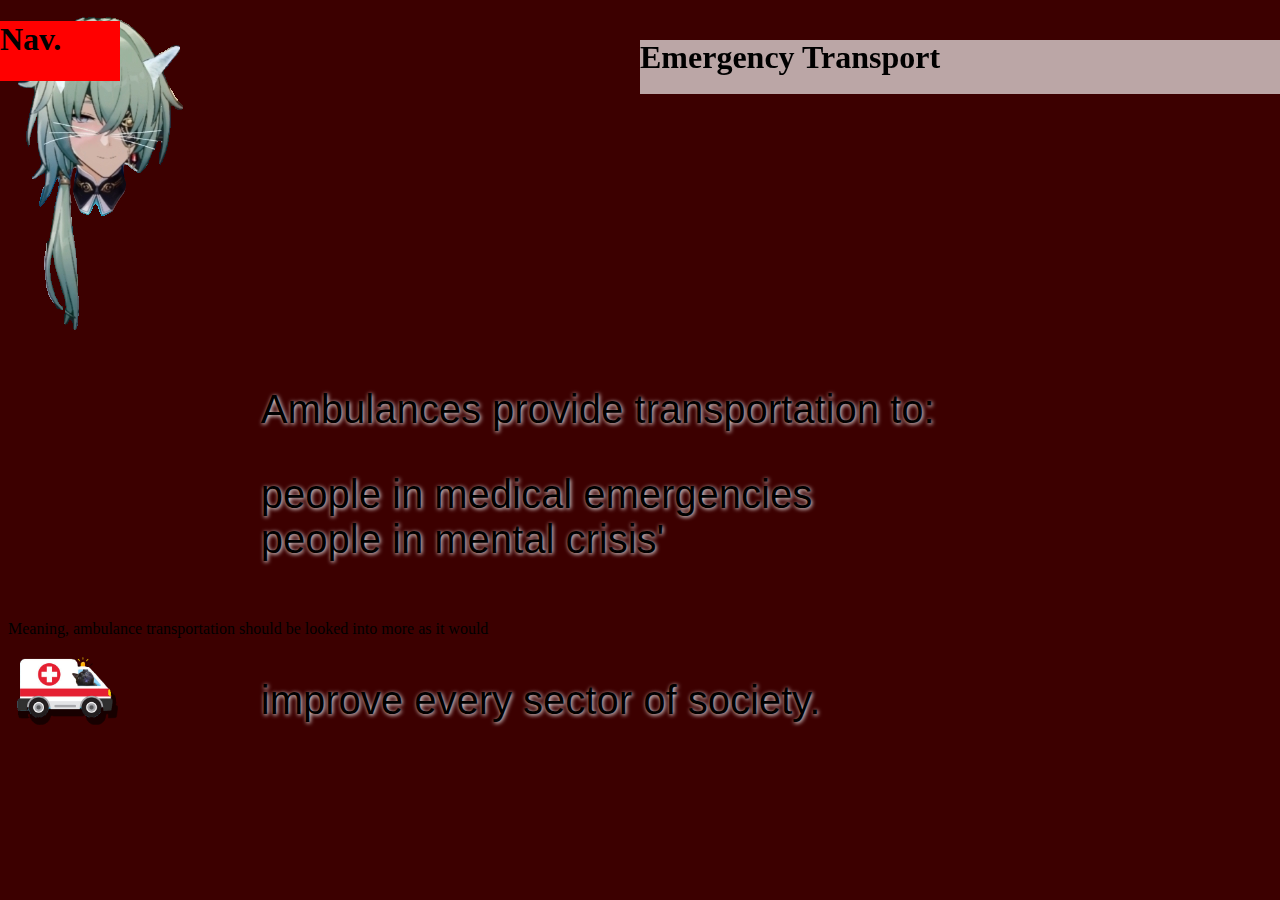
<file: index.html>
<!DOCTYPE html>
<html>

<head>
    <meta charset="utf-8">
    <meta name="viewport" content="width=device-width, initial-scale=1">
    <title>Emergency Transport and the Issues</title>
    <link href="style.css" rel="stylesheet" type="text/css">
</head>

<body>
    <!--NAVIGATIONNNNNNN-->
    <p id="navBase" class="navPgOne"></p>
    <h1 id="pageTitle" class="navPgOne">Emergency Transport</h1>
    <h1 id="dropdownBase" class="navPgOne" class="pgTitle">Nav.</h1>
    <h1 id="dropdownImportance" class="dropdown">Importance</h1>
    <h1 id="dropdownSolutions" class="dropdown">Solutions</h1>
    <h1 id="dropdownBarriers" class="dropdown">Barriers</h1>
    <h1 id="home" class="dropdown">Home</h1>
    <img id="navImgHome" src="./XANAXXX.png" alt="Anaxa as my uwu toy"/>

    <!--Main Page Details-->
    <p id="cause">Ambulances provide transportation to: <br><p style="font-color: red;">people in medical emergencies<br>people in mental crisis'</p><br> Meaning, ambulance transportation should be looked into more as it would <p style="animation-name: coloranimation; animation-duration: 60s">improve every sector of society.</p></p>

    <!--Ambulance slide-->
    <img id="catInAmbulance" src="./catInAmbulance.png" alt="catRidingInAmbulance"/>
    <img id="catInAmbulanceShadow" src="./catInAmbulance.png"/>
<script src="script.js"></script>
</body>


</html>
</file>
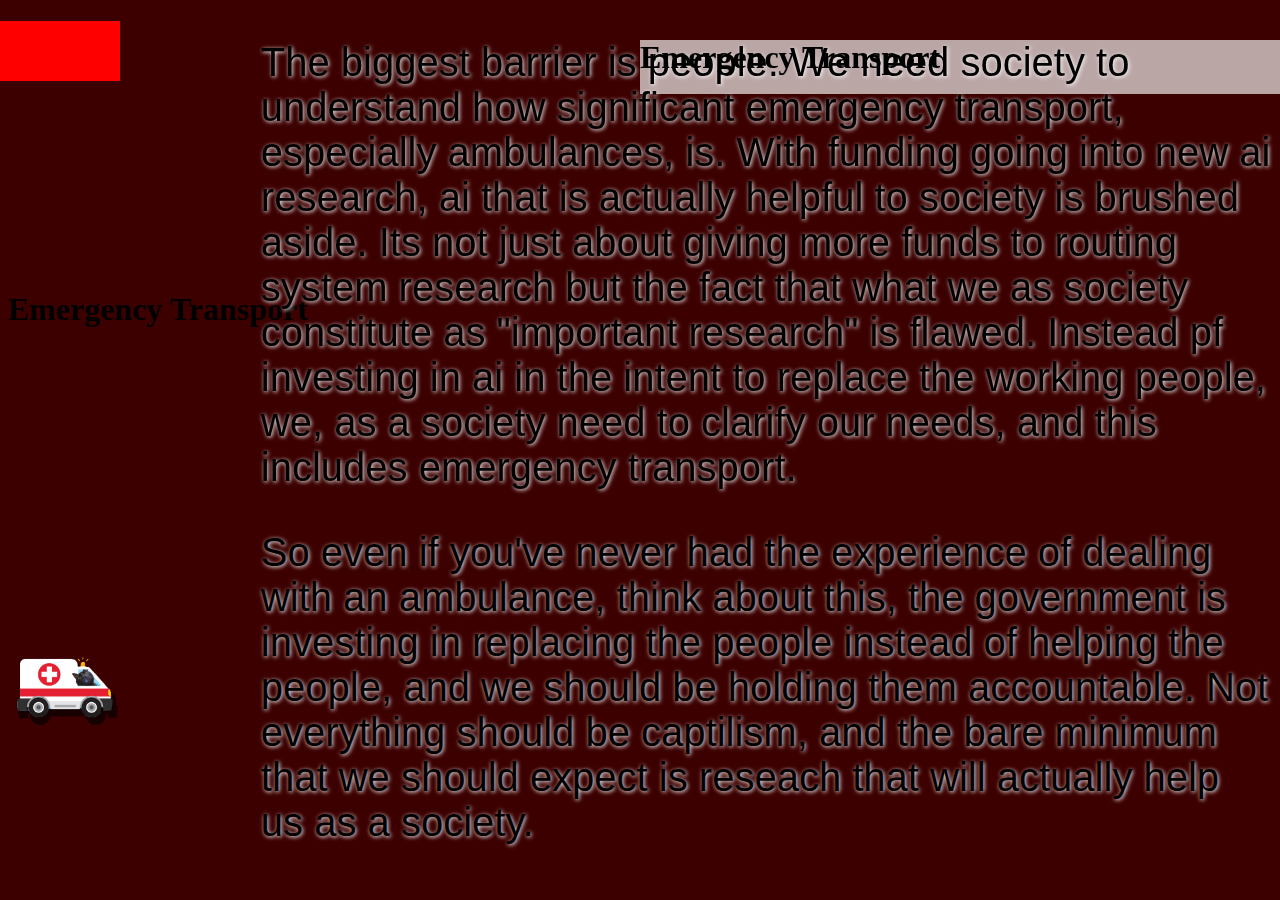
<file: barriers.html>
<!DOCTYPE html>
<html>
    <head>
        <meta charset="utf-8">
        <meta name="viewport" content="width=device-width", initial-scale=1">
        <title>Barriers</title>
        <link href="style.css" rel="stylesheet" type="text/css">
    </head>
    <body>
        <!--NAVIGATIONNNNNNN-->
        <p id="navBase" class="navPgOne"></p>
        <h1 id="pageTitle" class="navPgOne">Emergency Transport</h1>
        <h1 id="pageTitleShadow" class="navPgOne" class="pgTitle">Emergency Transport</h1>
        <h1 id="dropdownBase" class="navPgOne" class="pgTitle"></h1>
        <h1 id="dropdownImportance" class="dropdown">Importance</h1>
        <h1 id="dropdownSolutions" class="dropdown">Solutions</h1>
        <h1 id="dropdownBarriers" class="dropdown">Barriers</h1>
        <h1 id="home" class="dropdown">Home</h1>
        <img id="navImgHome" class="dropdown" src="./XANAXXX.png" alt="Anaxa as my uwu toy"/>

        <p id="barriersMainPoint">The biggest barrier is people. We need society to understand how significant emergency transport, especially ambulances, is. With funding going into new ai research, ai that is actually helpful to society is brushed aside. Its not just about giving more funds to routing system research but the fact that what we as society constitute as "important research" is flawed. Instead pf investing in ai in the intent to replace the working people, we, as a society need to clarify our needs, and this includes emergency transport.</p>
        <p id="barriersMainPoint">So even if you've never had the experience of dealing with an ambulance, think about this, the government is investing in replacing the people instead of helping the people, and we should be holding them accountable. Not everything should be captilism, and the bare minimum that we should expect is reseach that will actually help us as a society.</p>
        <!--Ambulance slide-->
        <img id="catInAmbulance" src="./catInAmbulance.png" alt="catRidingInAmbulance"/>
        <img id="catInAmbulanceShadow" src="./catInAmbulance.png"/>
        <script src="script.js"></script>
    </body>
</html>
</file>
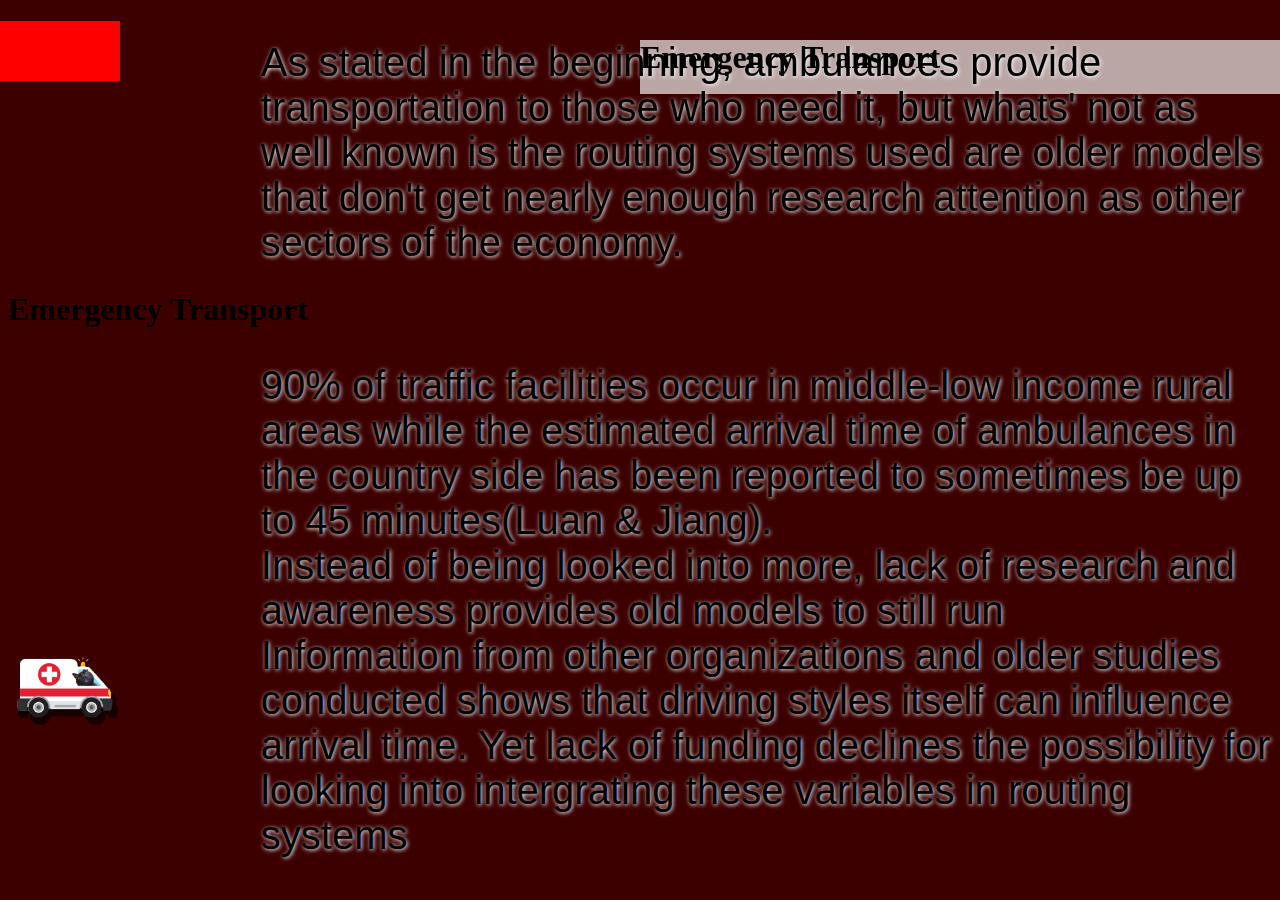
<file: importance.html>
<!DOCTYPE html>
<html>
    <head>
        <meta charset="utf-8">
        <meta name="viewport" content="width=device-width", initial-scale=1>
        <title>Barriers</title>
        <link href="style.css" rel="stylesheet" type="text/css">
    </head>
    <body>
        <!--NAVIGATIONNNNNNN-->
        <p id="navBase" class="navPgOne"></p>
        <h1 id="pageTitle" class="navPgOne">Emergency Transport</h1>
        <h1 id="pageTitleShadow" class="navPgOne" class="pgTitle">Emergency Transport</h1>
        <h1 id="dropdownBase" class="navPgOne" class="pgTitle"></h1>
        <h1 id="dropdownImportance" class="dropdown">Importance</h1>
        <h1 id="dropdownSolutions" class="dropdown">Solutions</h1>
        <h1 id="dropdownBarriers" class="dropdown">Barriers</h1>
        <h1 id="home" class="dropdown">Home</h1>
        <img id="navImgHome" class="dropdown" src="./XANAXXX.png" alt="Anaxa as my uwu toy"/>

        <p id="importanceMainPoint">As stated in the beginning, ambulances provide transportation to those who need it, but whats' not as well known is the routing systems used are older models that don't get nearly enough research attention as other sectors of the economy.</p>>
        <p id="importanceSubPoint">90% of traffic facilities occur in middle-low income rural areas while the estimated arrival time of ambulances in the country side has been reported to sometimes be up to 45 minutes(Luan & Jiang).<br> Instead of being looked into more, lack of research and awareness provides old models to still run <br> Information from other organizations and older studies conducted shows that driving styles itself can influence arrival time. Yet lack of funding declines the possibility for looking into intergrating these variables in routing systems</p>
        <p id="importanceEvidenceOne"></p>
        <!--Ambulance slide-->
        <img id="catInAmbulance" src="./catInAmbulance.png" alt="catRidingInAmbulance"/>
        <img id="catInAmbulanceShadow" src="./catInAmbulance.png"/>
        <script src="script.js"></script>
    </body>
</html>
</file>
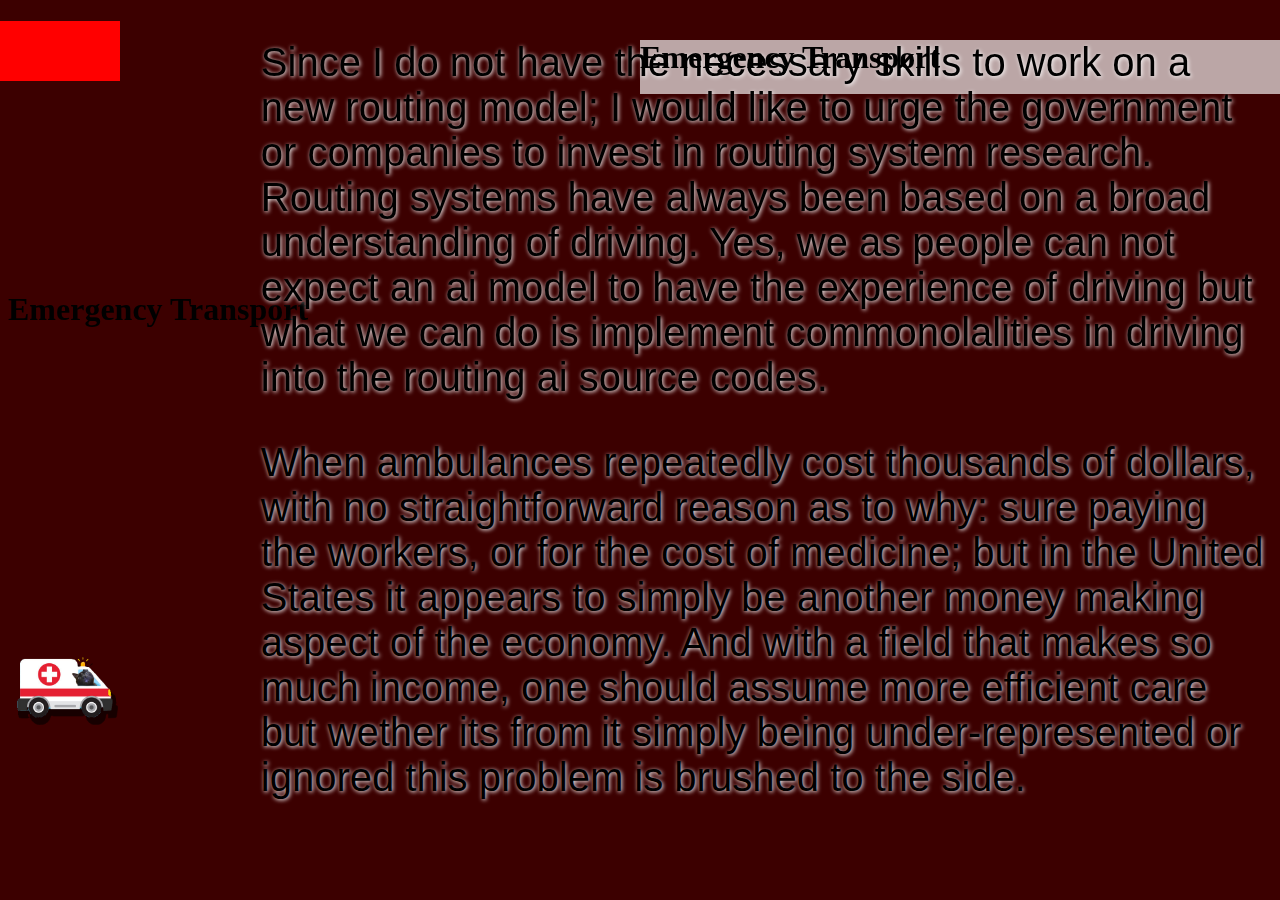
<file: solutions.html>
<!DOCTYPE html>
<html>
    <head>
        <meta charset="utf-8">
        <meta name="viewport" content="width=device-width", initial-scale=1>
        <title>Barriers</title>
        <link href="style.css" rel="stylesheet" type="text/css">
    </head>
    <body>
        <!--NAVIGATIONNNNNNN-->
        <p id="navBase" class="navPgOne"></p>
        <h1 id="pageTitle" class="navPgOne">Emergency Transport</h1>
        <h1 id="pageTitleShadow" class="navPgOne" class="pgTitle">Emergency Transport</h1>
        <h1 id="dropdownBase" class="navPgOne" class="pgTitle"></h1>
        <h1 id="dropdownImportance" class="dropdown">Importance</h1>
        <h1 id="dropdownSolutions" class="dropdown">Solutions</h1>
        <h1 id="dropdownBarriers" class="dropdown">Barriers</h1>
        <h1 id="home" class="dropdown">Home</h1>
        <img id="navImgHome" class="dropdown" src="./XANAXXX.png" alt="Anaxa as my uwu toy"/>

        <p id="solutionsMainPoint">Since I do not have the necessary skills to work on a new routing model; I would like to urge the government or companies to invest in routing system research. Routing systems have always been based on a broad understanding of driving. Yes, we as people can not expect an ai model to have the experience of driving but what we can do is implement commonolalities in driving into the routing ai source codes.</p>
        <p id="solutionsSubPoint">When ambulances repeatedly cost thousands of dollars, with no straightforward reason as to why: sure paying the workers, or for the cost of medicine; but in the United States it appears to simply be another money making aspect of the economy. And with a field that makes so much income, one should assume more efficient care but wether its from it simply being under-represented or ignored this problem is brushed to the side.</p>

        <!--Ambulance slide-->
        <img id="catInAmbulance" src="./catInAmbulance.png" alt="catRidingInAmbulance"/>
        <img id="catInAmbulanceShadow" src="./catInAmbulance.png"/>
        <script src="script.js"></script>
    </body>
</html>
</file>
<file: style.css>
body{
    width: device-width;
}

p{
    position: sticky;
    font-size: 20px;
    font-family: 'Franklin Gothic Medium', 'Arial Narrow', Arial, sans-serif;
    width: 80%;
    text-shadow: 1px 1px 4px rgb(255, 255, 255);
    left: 50%;
}

@media only screen and (min-width: 500px){
body{
     background-color: rgb(60, 0, 0);
}

p{
    font-size: 40px;
}
#pageTitle{
    z-index: 6;
    top: 2%;
    left: 50%;
}

.navPgOne{
    position: fixed;
    top: 30%;
}
    
.dropdown{
    color: rgb(122, 122, 122);
    background-color: grey;
    display: none;
    width: 90px;
    height: 40px;
    position: absolute;
    top: 32%;
    z-index: 2;
}

#dropdownBase{
    background-color: red;
    width: 120px;
    height: 60px;
    top: 0%;
    z-index: 1;
    left: 0%;
}

#navBase{
    background-color: white;
    width: 100%;
    height: 6%;
    top: 0%;
    opacity: 65%;
}

#catInAmbulance{
    position: absolute;
    top: 70%;
    left: 0%;
    width: 10%;
    height: auto;
    z-index: 2;
}

#catInAmbulanceShadow{
    position: absolute;
    top: 70.3%;
    left: 0%;
    filter:brightness(0%);
    opacity: 60%;
    width: 10.5%;
    height: auto;
    z-index: 1;
}

@keyframes catRide {
    0% {transform: translateX(0px);}
    25% {transform: translateX(25%);}
    50% {transform: translateX(50%);}
    75% {transform: translateX(75%);}
    100% {transform: translateX(100%);}
}
}

@media only screen and (max-width: 500px){
body{
     background-color: rgb(60, 0, 0);
}
p{
    top: 20%
}
.navPgOne{
    position: fixed;
}

#pageTitleShadow{
    display: none;
}
    
#pageTitle{
    font-size: 25px;
    text-shadow: 1px 1px 10px rgb(255, 255, 255);
    background-color: black;
    width: 70%;
    height: 6.75%;
    z-index: 5;
    left: 0px;
    background-blend-mode: color-burn;
}

#navBase{
    background-color: rgb(175, 175, 175);
    width: 7%;
    height: 100%;
    z-index: 1;
    opacity: 40%;
    left: 0;
    top: 0%;
}

.dropdown{
    color: wheat;
    background-color: rgb(60, 0, 0);
    border-left-color: aliceblue;
    border-left-width: 1px;
    border-left-style: solid;
    display: none;
    width: 20%;
    z-index: 3;
    font-size: 15px;
    font-weight: 700;
    text-shadow: .75px 3px 2px rgb(0, 0, 0);
    height: 2.25%;
    position: absolute;
    top: 12%;
    text-align: center;
    box-shadow: 1px 1px 20px rgb(0, 0, 0);
}

#navImgHome{
    width: 8%;
    z-index: 3;
    height: auto;
    position: absolute;
    top: 0%;
    left: 0%;
    display: none;
}

#dropdownBase{
    background-color: red;
    width: 9%;
    height: 20px;
    z-index: 2;
    left: .5%;
    opacity: 40%;
    top: 12%;
    font-size: 15px;
}

#catInAmbulance{
    position: absolute;
    top: 70%;
    left: 0%;
    width: 10%;
    height: auto;
    z-index: 2;
}

#catInAmbulanceShadow{
    position: absolute;
    top: 70.3%;
    left: 0%;
    filter:brightness(0%);
    opacity: 60%;
    width: 10.5%;
    height: auto;
    z-index: 1;
}
}

@keyframes fadeIn{
    from {opacity: 0;}
    to {opacity: 1;}
}

@keyframes coloranimation{
    0% {color: green;}
    20% {color: red;}
    40% {color: blue}
    60% {color: green;}
    80% {color: red;}
    100% {color: blue;}
}
</file>
